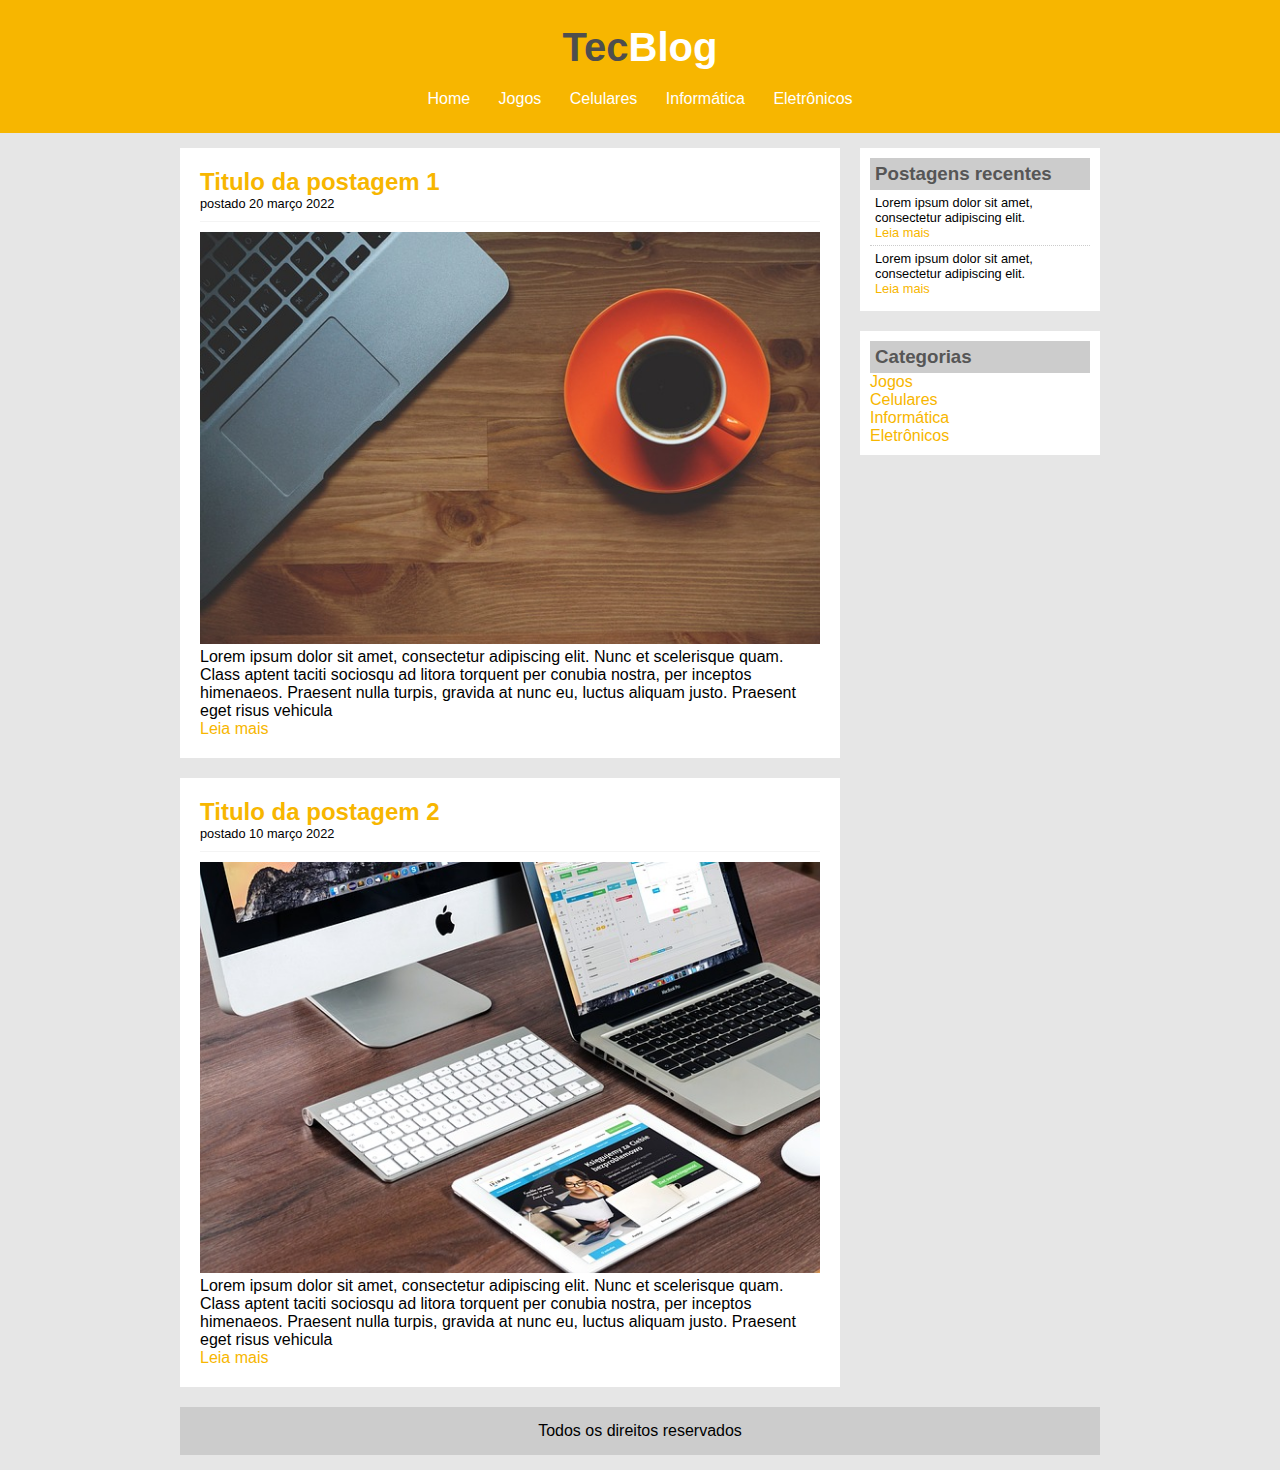
<file: index.html>
<!DOCTYPE html>
<html>
<head>
	<title>TecBlog - O seu Blog de tecnologia</title>
	<meta charset="utf-8">
	<link rel="stylesheet" type="text/css" href="css/estilo.css">
</head>
<body>

	<div id="area-cabecalho">
		
		<div id="area-logo">
			<h1>Tec<span class="branco">Blog</span></h1>
		</div>
		<div id="area-menu">
			<a href="index.html">Home</a>
			<a href="jogos.html">Jogos</a>
			<a href="celulares.html">Celulares</a>
			<a href="informatica.html">Informática</a>
			<a href="eletronicos.html">Eletrônicos</a>
		</div>

	</div>

	<div id="area-principal">

		<div id="area-postagens">
			
			<!-- abertura postagem -->
			<div class="postagem">
				<h2>Titulo da postagem 1</h2>
				<span class="data-postagem">postado 20 março 2022</span>
				<img width="620px" src="imagens/imagem1.jpg">
				<p>
					Lorem ipsum dolor sit amet, consectetur adipiscing elit. Nunc et scelerisque quam. Class aptent taciti sociosqu ad litora torquent per conubia nostra, per inceptos himenaeos. Praesent nulla turpis, gravida at nunc eu, luctus aliquam justo. Praesent eget risus vehicula
				</p>
				<a href="">Leia mais</a>
			</div><!--// fechamento postagem -->

			<!-- abertura postagem -->
			<div class="postagem">
				<h2>Titulo da postagem 2</h2>
				<span class="data-postagem">postado 10 março 2022</span>
				<img width="620px" src="imagens/imagem2.jpg">
				<p>
					Lorem ipsum dolor sit amet, consectetur adipiscing elit. Nunc et scelerisque quam. Class aptent taciti sociosqu ad litora torquent per conubia nostra, per inceptos himenaeos. Praesent nulla turpis, gravida at nunc eu, luctus aliquam justo. Praesent eget risus vehicula
				</p>
				<a href="">Leia mais</a>
			</div><!--// fechamento postagem -->

		</div>
		<div id="area-lateral">
			
			<div class="conteudo-lateral">
				<h3>Postagens recentes</h3>
				
				<div class="postagem-lateral">
					<p>Lorem ipsum dolor sit amet, consectetur adipiscing elit.</p>
					<a href="">Leia mais</a>
				</div>

				<div class="postagem-lateral" style="border-bottom: none;">
					<p>Lorem ipsum dolor sit amet, consectetur adipiscing elit.</p>
					<a href="">Leia mais</a>
				</div>

			</div>

			<div class="conteudo-lateral">
				<h3>Categorias</h3>
				
				<a href="">Jogos</a><br>
				<a href="">Celulares</a><br>
				<a href="">Informática</a><br>
				<a href="">Eletrônicos</a><br>
			</div>

		</div>

		<div id="rodape">
			Todos os direitos reservados
		</div>

	</div>

</body>
</html>
</file>
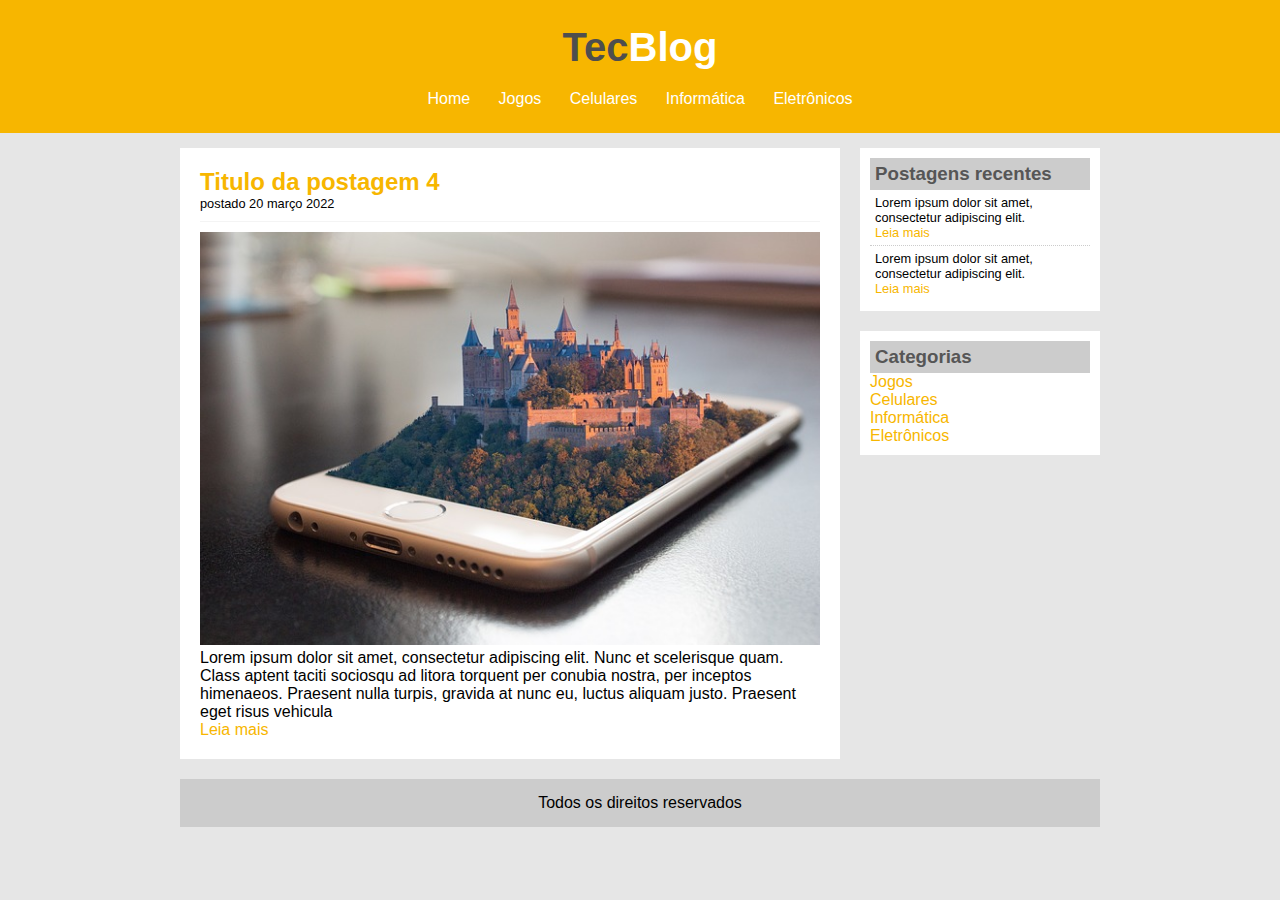
<file: celulares.html>
<!DOCTYPE html>
<html>
<head>
	<title>TecBlog - O seu Blog de tecnologia</title>
	<meta charset="utf-8">
	<link rel="stylesheet" type="text/css" href="css/estilo.css">
</head>
<body>

	<div id="area-cabecalho">
		
		<div id="area-logo">
			<h1>Tec<span class="branco">Blog</span></h1>
		</div>
		<div id="area-menu">
			<a href="index.html">Home</a>
			<a href="jogos.html">Jogos</a>
			<a href="celulares.html">Celulares</a>
			<a href="informatica.html">Informática</a>
			<a href="eletronicos.html">Eletrônicos</a>
		</div>

	</div>

	<div id="area-principal">

		<div id="area-postagens">
			
			<!-- abertura postagem -->
			<div class="postagem">
				<h2>Titulo da postagem 4</h2>
				<span class="data-postagem">postado 20 março 2022</span>
				<img width="620px" src="imagens/imagem3.jpg">
				<p>
					Lorem ipsum dolor sit amet, consectetur adipiscing elit. Nunc et scelerisque quam. Class aptent taciti sociosqu ad litora torquent per conubia nostra, per inceptos himenaeos. Praesent nulla turpis, gravida at nunc eu, luctus aliquam justo. Praesent eget risus vehicula
				</p>
				<a href="">Leia mais</a>
			</div><!--// fechamento postagem -->

		</div>

		<div id="area-lateral">
			
			<div class="conteudo-lateral">
				<h3>Postagens recentes</h3>
				
				<div class="postagem-lateral">
					<p>Lorem ipsum dolor sit amet, consectetur adipiscing elit.</p>
					<a href="">Leia mais</a>
				</div>

				<div class="postagem-lateral" style="border-bottom: none;">
					<p>Lorem ipsum dolor sit amet, consectetur adipiscing elit.</p>
					<a href="">Leia mais</a>
				</div>

			</div>

			<div class="conteudo-lateral">
				<h3>Categorias</h3>
				
				<a href="">Jogos</a><br>
				<a href="">Celulares</a><br>
				<a href="">Informática</a><br>
				<a href="">Eletrônicos</a><br>
			</div>

		</div>

		<div id="rodape">
			Todos os direitos reservados
		</div>

	</div>

</body>
</html>
</file>
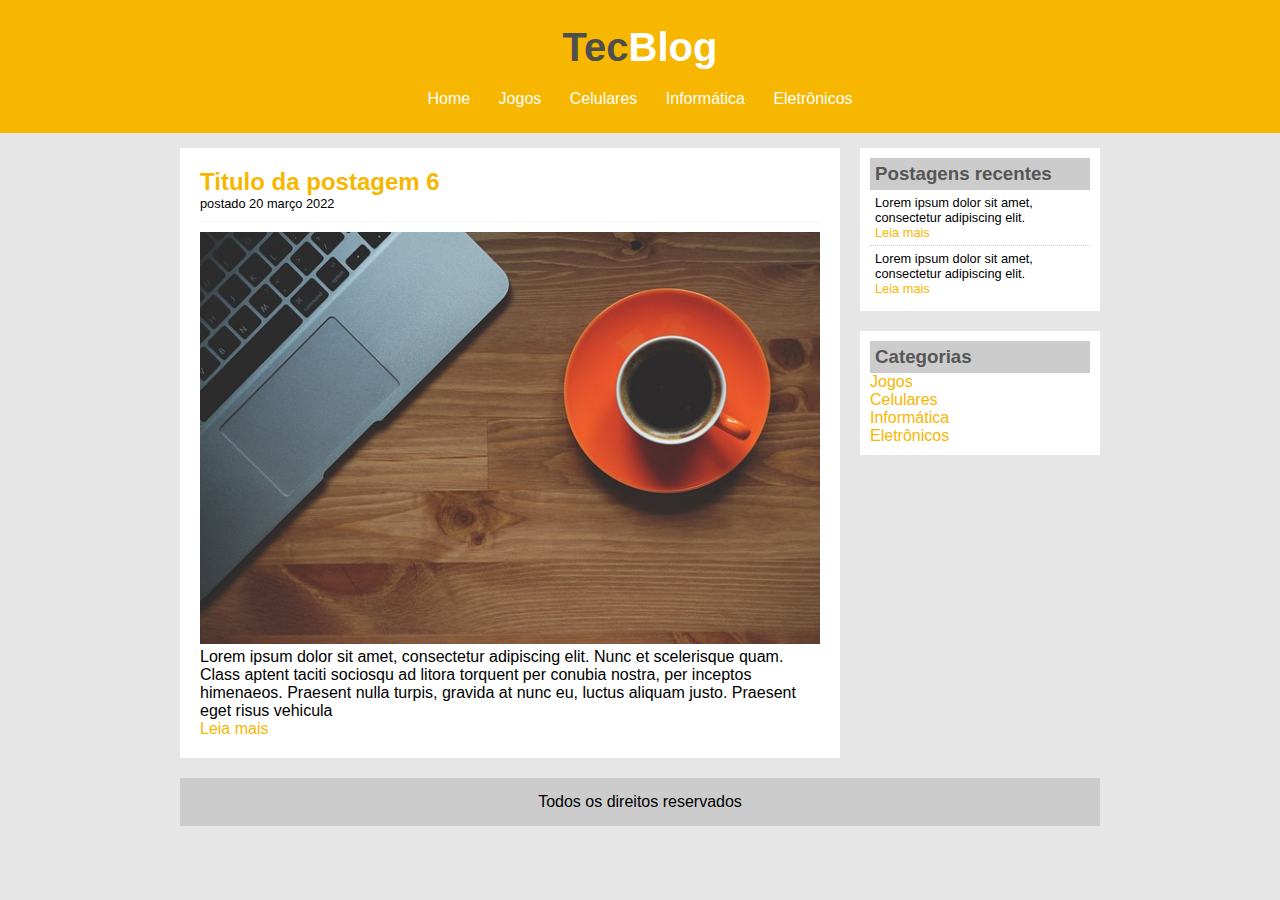
<file: eletronicos.html>
<!DOCTYPE html>
<html>
<head>
	<title>TecBlog - O seu Blog de tecnologia</title>
	<meta charset="utf-8">
	<link rel="stylesheet" type="text/css" href="css/estilo.css">
</head>
<body>

	<div id="area-cabecalho">
		
		<div id="area-logo">
			<h1>Tec<span class="branco">Blog</span></h1>
		</div>
		<div id="area-menu">
			<a href="index.html">Home</a>
			<a href="jogos.html">Jogos</a>
			<a href="celulares.html">Celulares</a>
			<a href="informatica.html">Informática</a>
			<a href="eletronicos.html">Eletrônicos</a>
		</div>

	</div>

	<div id="area-principal">

		<div id="area-postagens">
			
			<!-- abertura postagem -->
			<div class="postagem">
				<h2>Titulo da postagem 6</h2>
				<span class="data-postagem">postado 20 março 2022</span>
				<img width="620px" src="imagens/imagem1.jpg">
				<p>
					Lorem ipsum dolor sit amet, consectetur adipiscing elit. Nunc et scelerisque quam. Class aptent taciti sociosqu ad litora torquent per conubia nostra, per inceptos himenaeos. Praesent nulla turpis, gravida at nunc eu, luctus aliquam justo. Praesent eget risus vehicula
				</p>
				<a href="">Leia mais</a>
			</div><!--// fechamento postagem -->

		</div>

		<div id="area-lateral">
			
			<div class="conteudo-lateral">
				<h3>Postagens recentes</h3>
				
				<div class="postagem-lateral">
					<p>Lorem ipsum dolor sit amet, consectetur adipiscing elit.</p>
					<a href="">Leia mais</a>
				</div>

				<div class="postagem-lateral" style="border-bottom: none;">
					<p>Lorem ipsum dolor sit amet, consectetur adipiscing elit.</p>
					<a href="">Leia mais</a>
				</div>

			</div>

			<div class="conteudo-lateral">
				<h3>Categorias</h3>
				
				<a href="">Jogos</a><br>
				<a href="">Celulares</a><br>
				<a href="">Informática</a><br>
				<a href="">Eletrônicos</a><br>
			</div>

		</div>

		<div id="rodape">
			Todos os direitos reservados
		</div>

	</div>

</body>
</html>
</file>
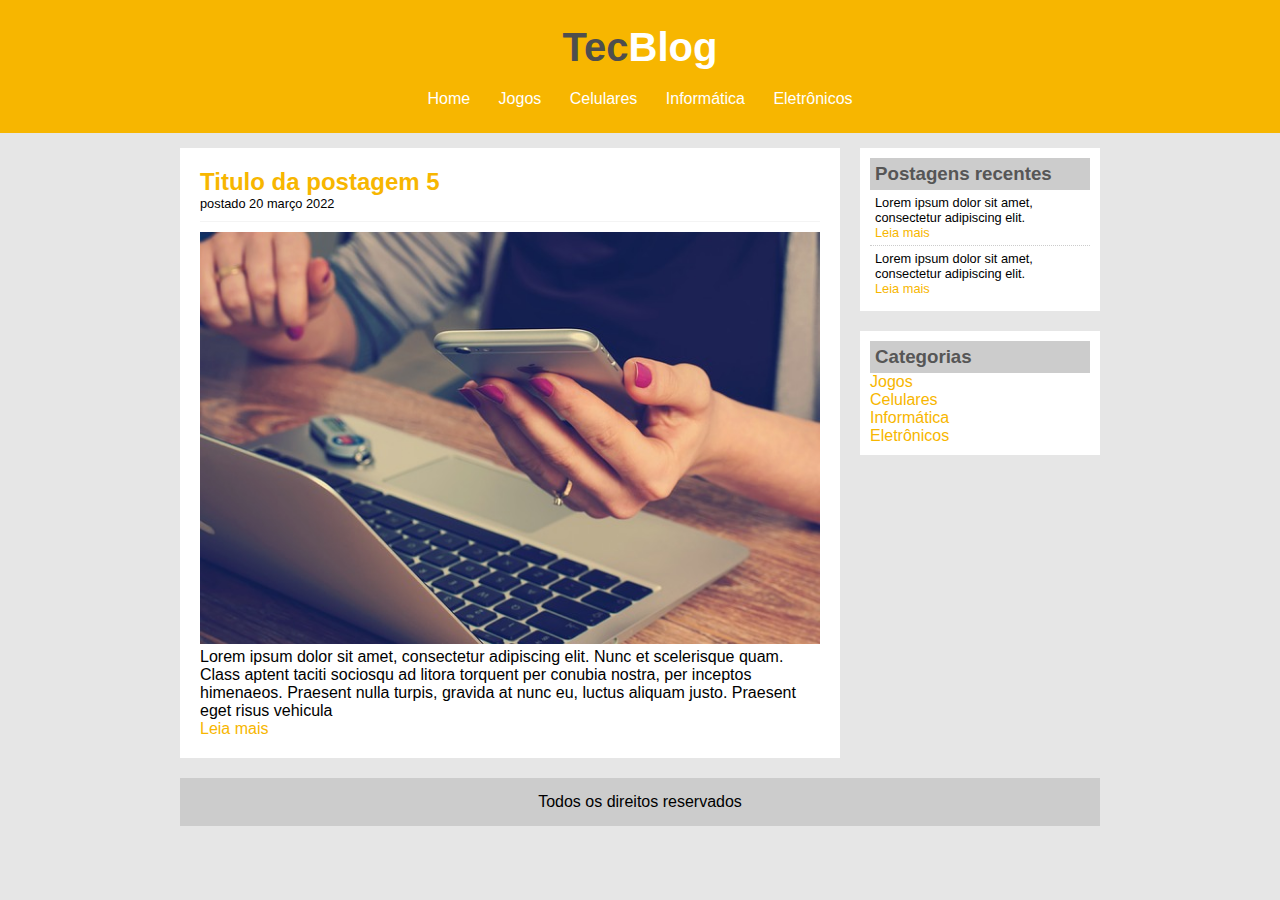
<file: informatica.html>
<!DOCTYPE html>
<html>
<head>
	<title>TecBlog - O seu Blog de tecnologia</title>
	<meta charset="utf-8">
	<link rel="stylesheet" type="text/css" href="css/estilo.css">
</head>
<body>

	<div id="area-cabecalho">
		
		<div id="area-logo">
			<h1>Tec<span class="branco">Blog</span></h1>
		</div>
		<div id="area-menu">
			<a href="index.html">Home</a>
			<a href="jogos.html">Jogos</a>
			<a href="celulares.html">Celulares</a>
			<a href="informatica.html">Informática</a>
			<a href="eletronicos.html">Eletrônicos</a>
		</div>

	</div>

	<div id="area-principal">

		<div id="area-postagens">
			
			<!-- abertura postagem -->
			<div class="postagem">
				<h2>Titulo da postagem 5</h2>
				<span class="data-postagem">postado 20 março 2022</span>
				<img width="620px" src="imagens/imagem4.jpg">
				<p>
					Lorem ipsum dolor sit amet, consectetur adipiscing elit. Nunc et scelerisque quam. Class aptent taciti sociosqu ad litora torquent per conubia nostra, per inceptos himenaeos. Praesent nulla turpis, gravida at nunc eu, luctus aliquam justo. Praesent eget risus vehicula
				</p>
				<a href="">Leia mais</a>
			</div><!--// fechamento postagem -->

		</div>

		<div id="area-lateral">
			
			<div class="conteudo-lateral">
				<h3>Postagens recentes</h3>
				
				<div class="postagem-lateral">
					<p>Lorem ipsum dolor sit amet, consectetur adipiscing elit.</p>
					<a href="">Leia mais</a>
				</div>

				<div class="postagem-lateral" style="border-bottom: none;">
					<p>Lorem ipsum dolor sit amet, consectetur adipiscing elit.</p>
					<a href="">Leia mais</a>
				</div>

			</div>

			<div class="conteudo-lateral">
				<h3>Categorias</h3>
				
				<a href="">Jogos</a><br>
				<a href="">Celulares</a><br>
				<a href="">Informática</a><br>
				<a href="">Eletrônicos</a><br>
			</div>

		</div>

		<div id="rodape">
			Todos os direitos reservados
		</div>

	</div>

</body>
</html>
</file>
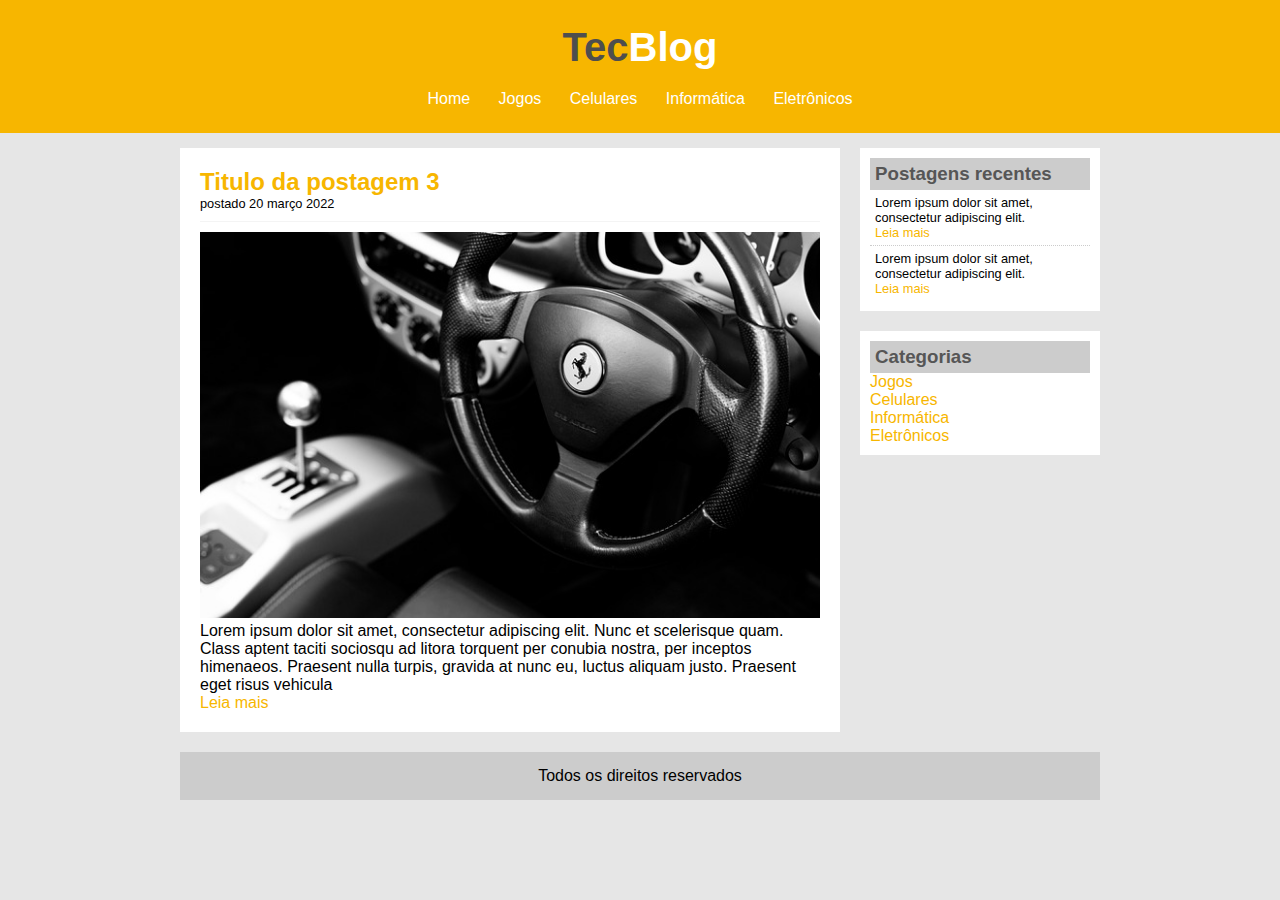
<file: jogos.html>
<!DOCTYPE html>
<html>
<head>
	<title>TecBlog - O seu Blog de tecnologia</title>
	<meta charset="utf-8">
	<link rel="stylesheet" type="text/css" href="css/estilo.css">
</head>
<body>

	<div id="area-cabecalho">
		
		<div id="area-logo">
			<h1>Tec<span class="branco">Blog</span></h1>
		</div>
		<div id="area-menu">
			<a href="index.html">Home</a>
			<a href="jogos.html">Jogos</a>
			<a href="celulares.html">Celulares</a>
			<a href="informatica.html">Informática</a>
			<a href="eletronicos.html">Eletrônicos</a>
		</div>

	</div>

	<div id="area-principal">

		<div id="area-postagens">
			
			<!-- abertura postagem -->
			<div class="postagem">
				<h2>Titulo da postagem 3</h2>
				<span class="data-postagem">postado 20 março 2022</span>
				<img width="620px" src="imagens/imagem5.jpg">
				<p>
					Lorem ipsum dolor sit amet, consectetur adipiscing elit. Nunc et scelerisque quam. Class aptent taciti sociosqu ad litora torquent per conubia nostra, per inceptos himenaeos. Praesent nulla turpis, gravida at nunc eu, luctus aliquam justo. Praesent eget risus vehicula
				</p>
				<a href="">Leia mais</a>
			</div><!--// fechamento postagem -->

		</div>

		<div id="area-lateral">
			
			<div class="conteudo-lateral">
				<h3>Postagens recentes</h3>
				
				<div class="postagem-lateral">
					<p>Lorem ipsum dolor sit amet, consectetur adipiscing elit.</p>
					<a href="">Leia mais</a>
				</div>

				<div class="postagem-lateral" style="border-bottom: none;">
					<p>Lorem ipsum dolor sit amet, consectetur adipiscing elit.</p>
					<a href="">Leia mais</a>
				</div>

			</div>

			<div class="conteudo-lateral">
				<h3>Categorias</h3>
				
				<a href="">Jogos</a><br>
				<a href="">Celulares</a><br>
				<a href="">Informática</a><br>
				<a href="">Eletrônicos</a><br>
			</div>

		</div>

		<div id="rodape">
			Todos os direitos reservados
		</div>

	</div>

</body>
</html>
</file>
<file: css/estilo.css>
/*Limpar formatações padrões*/
* {
	margin: 0;
	padding: 0;
}

body {
	font-size: 1em;
	font-family: "Trebuchet MS", Helvetica, sans-serif;
	background: #e6e6e6;
}
/*
**** Layout ****
*/
#area-cabecalho {
	background-color: #f7b600;
	padding: 15px;
	text-align: center;
}

#area-logo, #area-menu  {
	padding: 10px;
}

#area-principal {
	width: 920px;
	margin: 0 auto;
	padding: 15px;

}

#area-postagens {
	width: 660px;
	float: left;
}

#area-lateral {
	width: 240px;
	float: right;
}

.postagem {
	padding: 20px;
	margin-bottom: 20px;
	background: white;
}

.conteudo-lateral {
	background: white;
	padding: 10px;
	margin-bottom: 20px;
}

.postagem-lateral {
	font-size: 0.8em;
	padding: 5px;
	border-bottom: 1px dotted #ccc;
}

#rodape {
	clear: both;
	text-align: center;
	padding: 15px;
	background: #ccc;
}
/*
**** Formatações do menu ***
*/
a {
	text-decoration: none;
}

a:link, a:visited {
	color: #f7b600;
}

a:hover {
	text-decoration: underline;
}

#area-cabecalho a:link, #area-cabecalho a:visited {
	color: #fff;
	padding: 8px 12px;
}

#area-cabecalho a:hover {
	color: #f7b600;
	background: white;
	text-decoration: none;
}
/*
**** Formatações em geral ***
*/
h1 {
	color: #4e4e4e;
	font-size: 2.5em;
}

h2 {
	color: #f7b600;
}

h3 {
	color: #565656;
	background: #ccc;
	padding: 5px;
}

.branco {
	color: white;
}

.data-postagem {
	font-size: 0.8em;
	border-bottom: 1px solid #f4f4f4;
	padding-bottom: 10px;
	margin-bottom: 10px;
	display: block;
}
</file>
